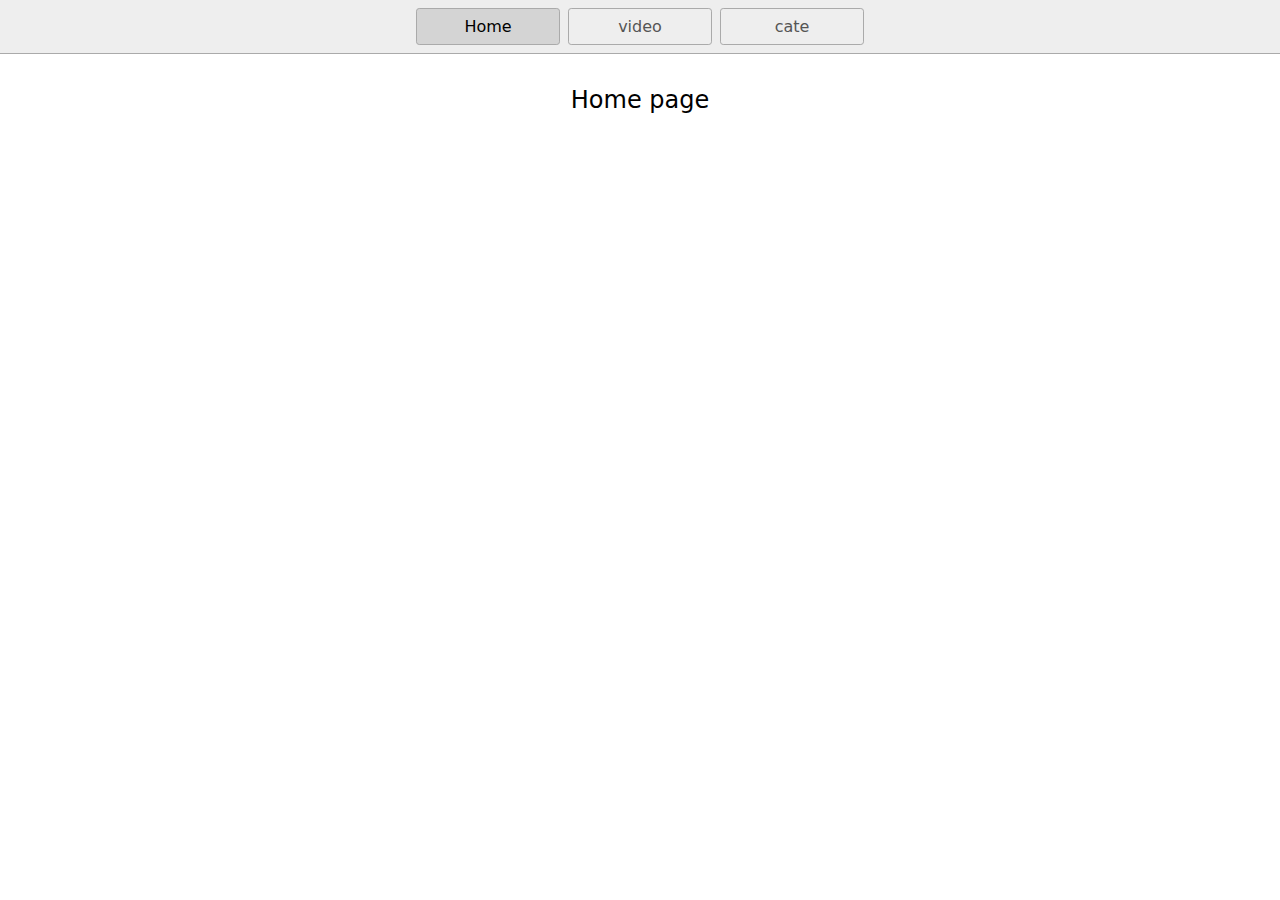
<file: index.html>
<!DOCTYPE html>
<html lang="en">
  <head>
    <title>Home</title>
    <meta charset="UTF-8" />
    <meta name="viewport" content="width=device-width" />
    <!--
      Need a visual blank slate?
      Remove all code in `styles.css`!
    -->
    <link rel="stylesheet" href="styles.css" />
    <script type="module" src="script.js"></script>
  </head>
  <body>
    <nav>
      <a href="/" aria-current="page">Home</a>
      <a href="/video.html">video</a>
      <a href="/cate.html">cate</a>
    </nav>
    <main>
      <h1>Home page</h1>
    </main>
  </body>
</html>
</file>
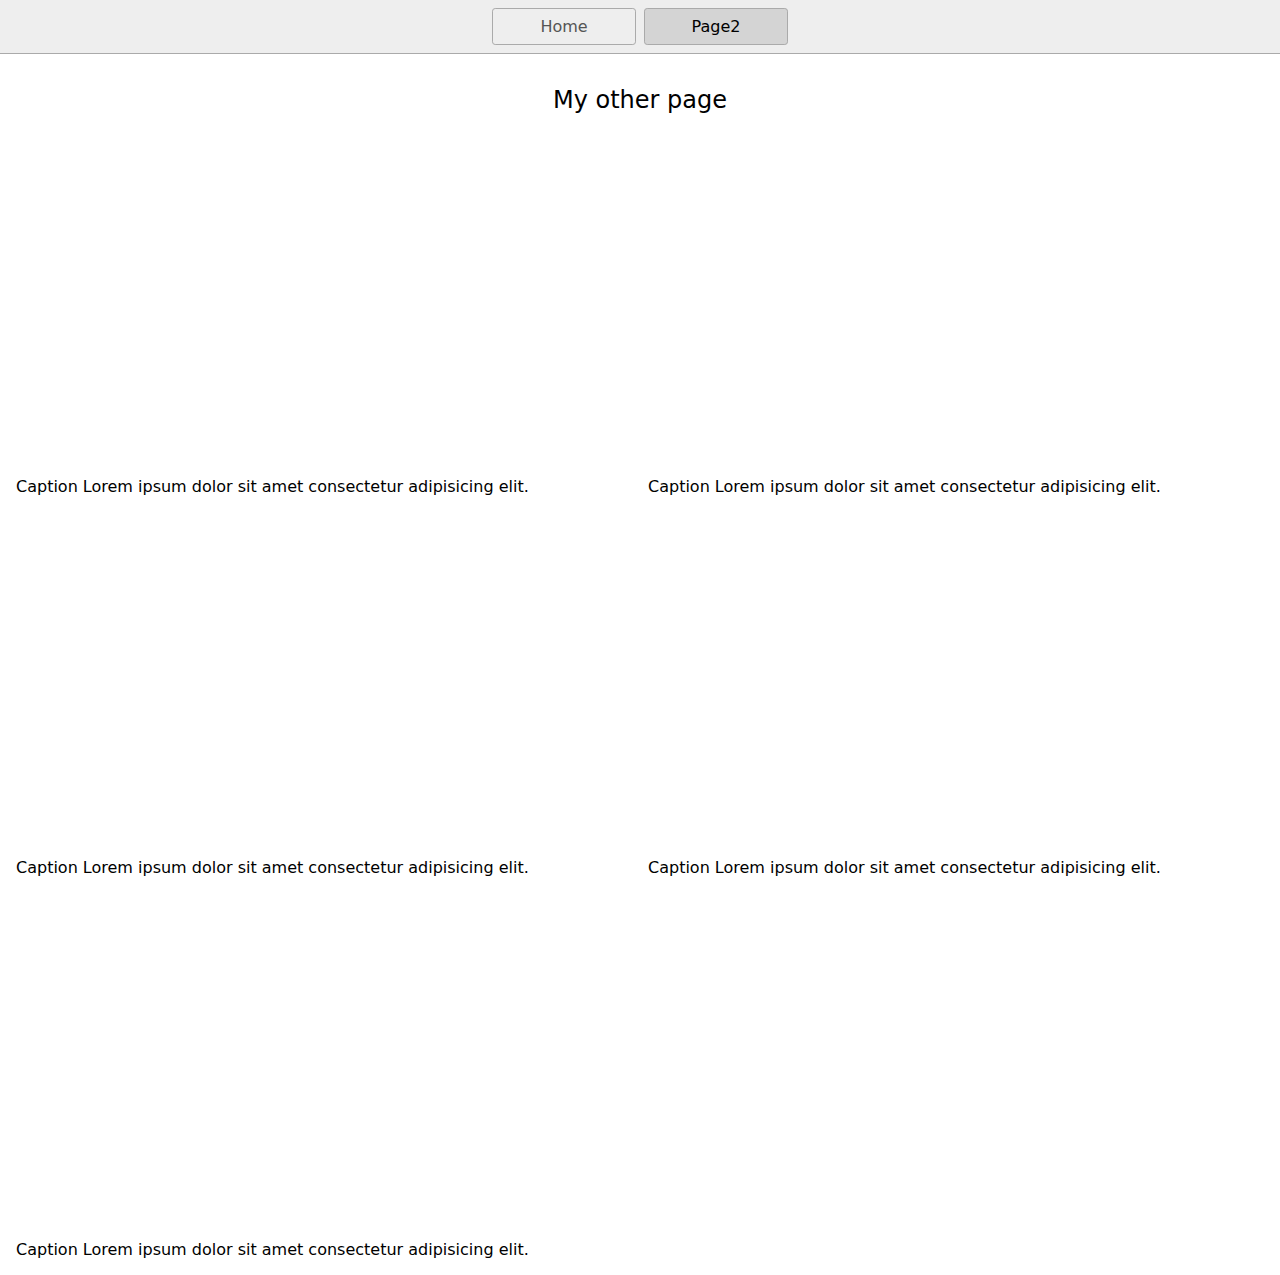
<file: page2.html>
<!DOCTYPE html>
<html lang="en">
  <head>
    <title>Other page</title>
    <meta charset="UTF-8" />
    <meta name="viewport" content="width=device-width" />
    <link rel="stylesheet" href="styles.css" />
    <script type="module" src="script.js"></script>
  </head>
  <body>
    <nav>
      <a href="/">Home</a>
      <a href="/page2.html" aria-current="page">Page2</a>
    </nav>
    <main>
      <h1>My other page</h1>

      <div class="video-container-area">
        <!-- yt-1 -->
        <div class="video-container-box">
          <div class="video-container">
            <iframe
              src="https://www.youtube.com/embed/R3B8ZdmqyvQ"
              frameborder="0"
              allowfullscreen
            ></iframe>
          </div>
          <caption>
            Caption Lorem ipsum dolor sit amet consectetur adipisicing elit.
          </caption>
        </div>

        <!-- yt-2 -->
        <div class="video-container-box">
          <div class="video-container">
            <iframe
              src="https://www.youtube.com/embed/Bh3Qc2_TQeY"
              frameborder="0"
              allowfullscreen
            ></iframe>
          </div>
          <caption>
            Caption Lorem ipsum dolor sit amet consectetur adipisicing elit.
          </caption>
        </div>
        <!-- 2column -->
        <!-- yt-3 -->
        <div class="video-container-box">
          <div class="video-container">
            <iframe
              src="https://www.youtube.com/embed/R3B8ZdmqyvQ"
              frameborder="0"
              allowfullscreen
            ></iframe>
          </div>
          <caption>
            Caption Lorem ipsum dolor sit amet consectetur adipisicing elit.
          </caption>
        </div>
        <!-- yt-4 -->
        <div class="video-container-box">
          <div class="video-container">
            <iframe
              src="https://www.youtube.com/embed/Bh3Qc2_TQeY"
              frameborder="0"
              allowfullscreen
            ></iframe>
          </div>
          <caption>
            Caption Lorem ipsum dolor sit amet consectetur adipisicing elit.
          </caption>
        </div>
        <!-- 3column -->
        <div class="video-container-box">
          <div class="video-container">
            <iframe
              src="https://www.youtube.com/embed/R3B8ZdmqyvQ"
              frameborder="0"
              allowfullscreen
            ></iframe>
          </div>
          <caption>
            Caption Lorem ipsum dolor sit amet consectetur adipisicing elit.
          </caption>
        </div>
      </div>
    </main>
  </body>
</html>
</file>
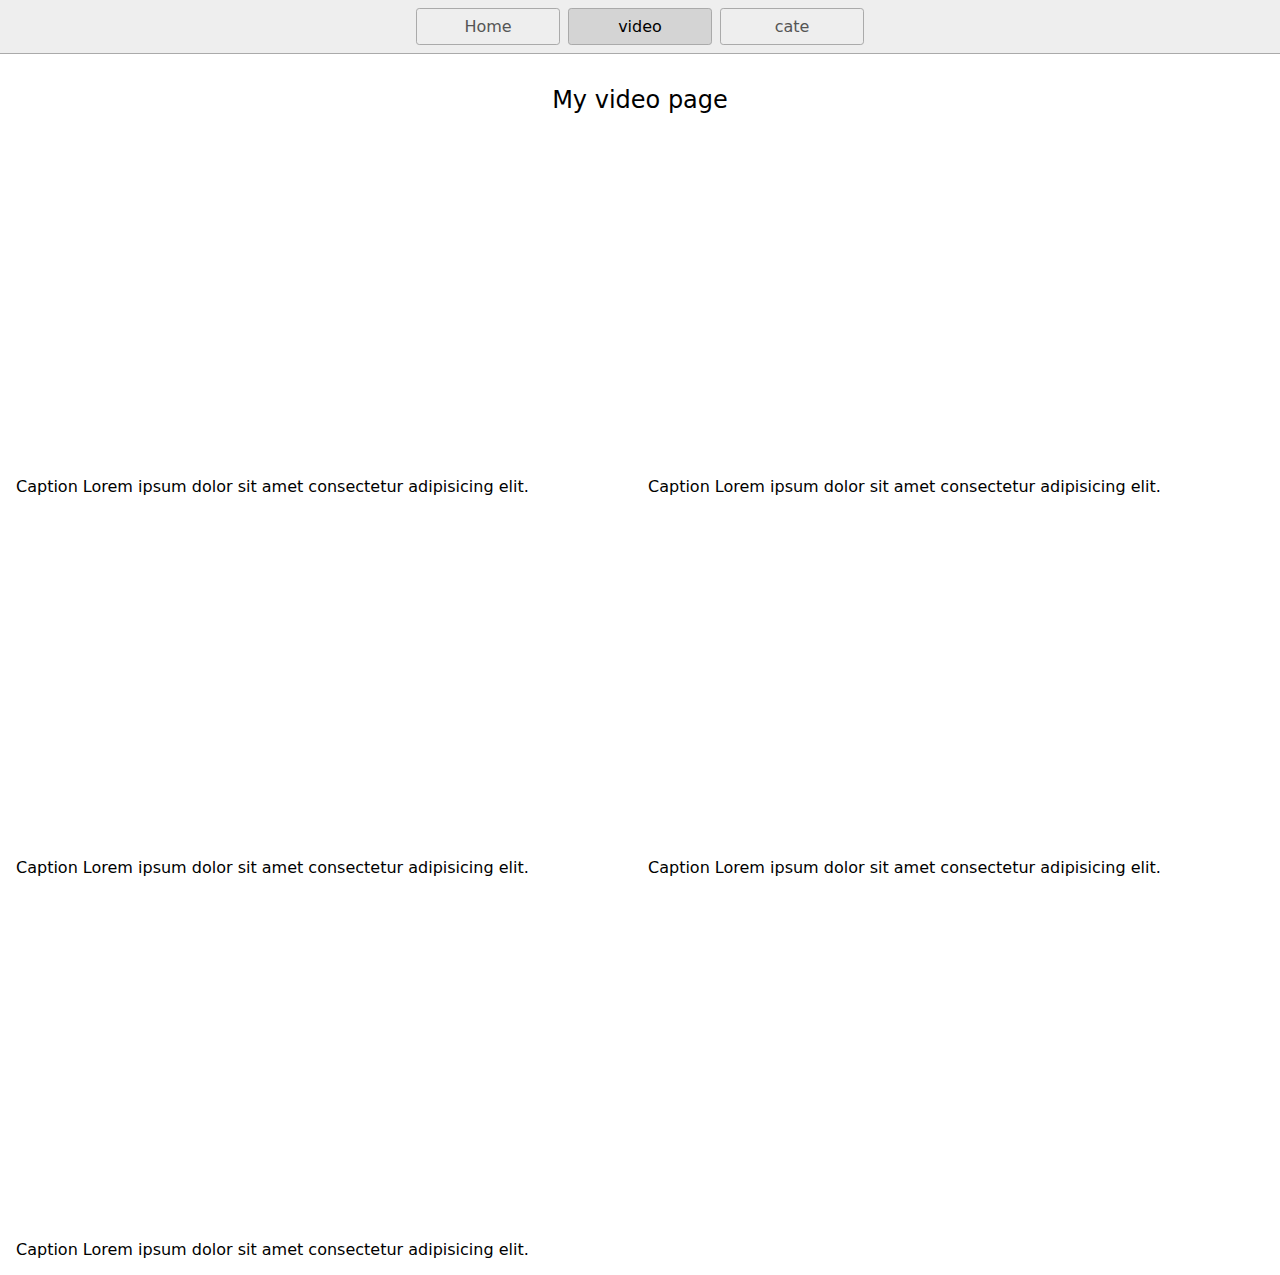
<file: video.html>
<!DOCTYPE html>
<html lang="en">
  <head>
    <title>video page</title>
    <meta charset="UTF-8" />
    <meta name="viewport" content="width=device-width" />
    <link rel="stylesheet" href="styles.css" />
    <script type="module" src="script.js"></script>
  </head>
  <body>
    <nav>
      <a href="/">Home</a>
      <a href="/video.html" aria-current="page">video</a>
      <a href="/cate.html">cate</a>
    </nav>
    <main>
      <h1>My video page</h1>

      <div class="video-container-area">
        <!-- yt-1 -->
        <div class="video-container-box">
          <div class="video-container">
            <iframe
              src="https://www.youtube.com/embed/R3B8ZdmqyvQ"
              frameborder="0"
              allowfullscreen
            ></iframe>
          </div>
          <caption>
            Caption Lorem ipsum dolor sit amet consectetur adipisicing elit.
          </caption>
        </div>

        <!-- yt-2 -->
        <div class="video-container-box">
          <div class="video-container">
            <iframe
              src="https://www.youtube.com/embed/Bh3Qc2_TQeY"
              frameborder="0"
              allowfullscreen
            ></iframe>
          </div>
          <caption>
            Caption Lorem ipsum dolor sit amet consectetur adipisicing elit.
          </caption>
        </div>
        <!-- 2column -->
        <!-- yt-3 -->
        <div class="video-container-box">
          <div class="video-container">
            <iframe
              src="https://www.youtube.com/embed/R3B8ZdmqyvQ"
              frameborder="0"
              allowfullscreen
            ></iframe>
          </div>
          <caption>
            Caption Lorem ipsum dolor sit amet consectetur adipisicing elit.
          </caption>
        </div>
        <!-- yt-4 -->
        <div class="video-container-box">
          <div class="video-container">
            <iframe
              src="https://www.youtube.com/embed/Bh3Qc2_TQeY"
              frameborder="0"
              allowfullscreen
            ></iframe>
          </div>
          <caption>
            Caption Lorem ipsum dolor sit amet consectetur adipisicing elit.
          </caption>
        </div>
        <!-- 3column -->
        <div class="video-container-box">
          <div class="video-container">
            <iframe
              src="https://www.youtube.com/embed/R3B8ZdmqyvQ"
              frameborder="0"
              allowfullscreen
            ></iframe>
          </div>
          <caption>
            Caption Lorem ipsum dolor sit amet consectetur adipisicing elit.
          </caption>
        </div>
      </div>
    </main>
  </body>
</html>
</file>
<file: styles.css>
* {
  box-sizing: border-box;
}

body {
  margin: 0;
  font-family: system-ui, sans-serif;
  color: black;
  background-color: white;
}

nav {
  display: flex;
  flex-wrap: wrap;
  align-items: center;
  justify-content: center;
  padding: 0.5rem;
  gap: 0.5rem;
  border-bottom: solid 1px #aaa;
  background-color: #eee;
}

nav a {
  display: inline-block;
  min-width: 9rem;
  padding: 0.5rem;
  border-radius: 0.2rem;
  border: solid 1px #aaa;
  text-align: center;
  text-decoration: none;
  color: #555;
}

nav a[aria-current='page'] {
  color: #000;
  background-color: #d4d4d4;
}

main {
  padding: 1rem;
}

h1 {
  font-weight: 300;
  font-size: 1.5rem;
  text-align: center;
}

/* ----- Youtube ----- */
/* @info: grid https://ascii.jp/elem/000/001/659/1659899/ */
.video-container-area {
  /* display: flex; */
  flex-wrap: wrap;
  row-gap: 16px;
  column-gap: 16px;
  justify-content: center;
  align-items: center;
  width: 100%;
  height: 100%;
  max-width: 1440px;
  margin: auto;
  /* background-color: #000; */

  display: grid;
  grid-template-columns: repeat(auto-fill, minmax(480px, 1fr));
}

.video-container-box {
  display: block;
  gap: 8px;
  /* min-width: 240px; */
  /* max-width: 480px; */
  width: 100%;
  height: 100%;
}

.video-container {
  position: relative;
  width: 100%;
  height: 0;
  padding-bottom: 56.25%; /* 16:9 aspect ratio */
}

.video-container iframe {
  position: absolute;
  top: 0;
  left: 0;
  width: 100%;
  height: 100%;
}
</file>
